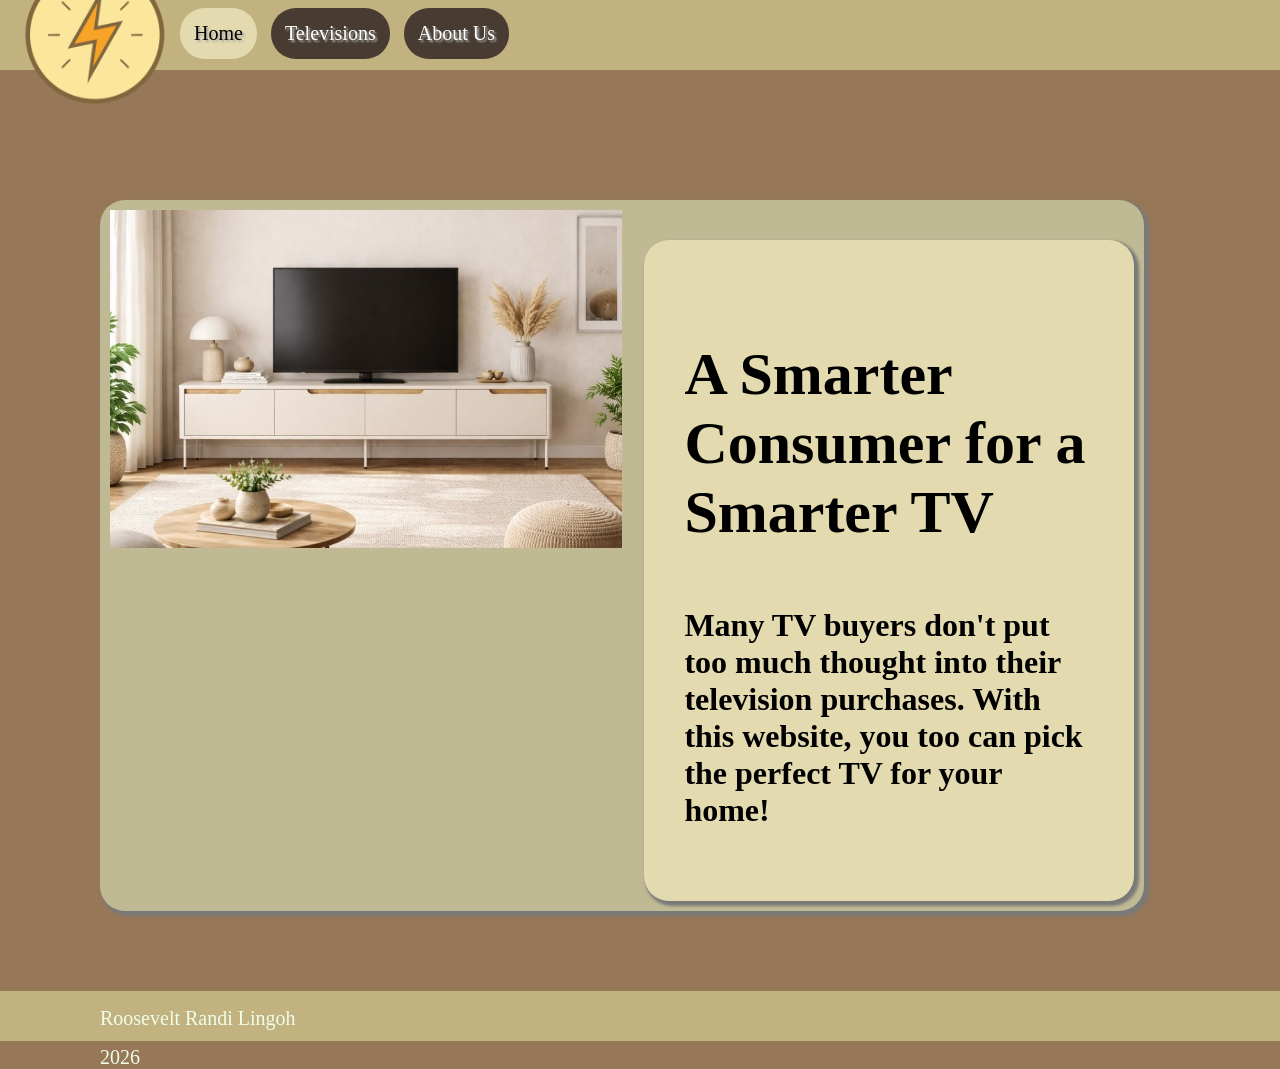
<file: T_01_BAEC/index.html>
<html>
<head>

	<title>Appliance Energy Consumption</title>
	<meta charset="utf-8" />
	<meta name="description" content="Data Visualisation" />
	<meta name="keywords"    content="BAEC T_01 web" />
	<meta name="author"      content="Roosevelt" />
	<link href="BEstyle.css" rel="stylesheet" type="text/css" />
	<script type="text/javascript" src="BE.js"></script>
	
</head>
<body>
	<header>
		<img src="images/PowerIcon.png" width="150" height="150" onclick="goHome()">
		<ul>
			<li><a class=main id="active" href="#" onclick="goHome()">Home</a></li>
			<li><a class=main href="#" onclick="goTelevisions()">Televisions</a></li>
			<li><a class=main href="#" onclick="goAboutUs()">About Us</a></li>
			
		</ul>





	</header>
<home-block class="index">
	<img src="images/beigeTV.jpg">
	<aside>
		<h1><p>A Smarter Consumer for a Smarter TV </p></h1>
		<h3><p>Many TV buyers don't put too much thought into their television purchases. With this website, you too can pick the perfect TV for your home!</p></h3>
	</aside>
</home-block>
	
	
	
	<footer>
		<p><a href="#">Roosevelt Randi Lingoh</a></p>
		<p><a href="#">2026</a></p>
	</footer>
</body>


</html>
</file>
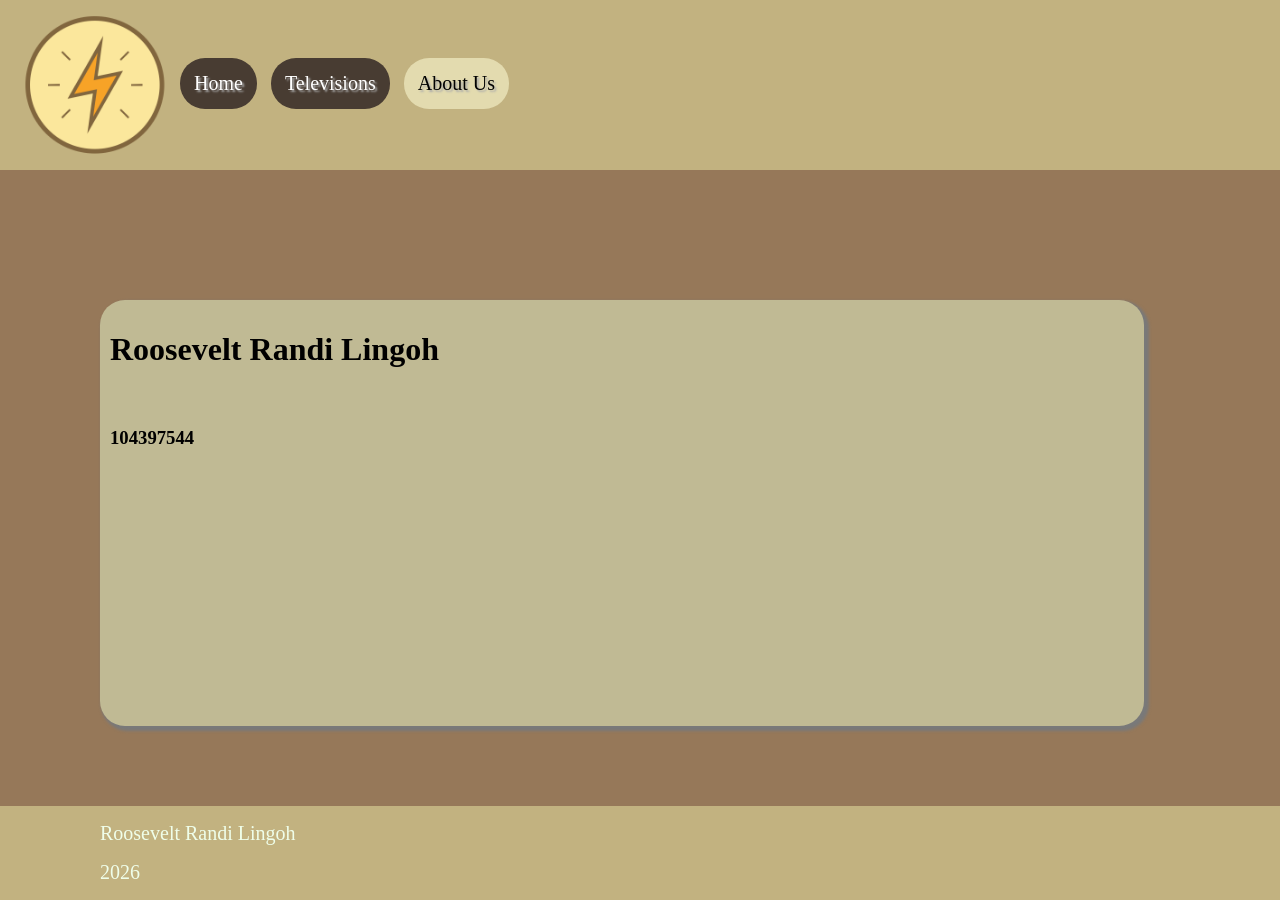
<file: T_01_BAEC/aboutus.html>
<html>
<head>

	<title>Appliance Energy Consumption</title>
	<meta charset="utf-8" />
	<meta name="description" content="Data Visualisation" />
	<meta name="keywords"    content="BAEC T_01 web" />
	<meta name="author"      content="Roosevelt" />
	<link href="BEstyle.css" rel="stylesheet" type="text/css" />
	<script type="text/javascript" src="BE.js"></script>
	
</head>
<body>
	<header>
		<img src="images/PowerIcon.png" width="150" height="150" onclick="goHome()">
		<ul>
			<li><a class=main href="#" onclick="goHome()">Home</a></li>
			<li><a class=main href="#" onclick="goTelevisions()">Televisions</a></li>
			<li><a class=main id="active" href="#" onclick="goAboutUs()">About Us</a></li>
			
		</ul>





	</header>
<home-block>
	<h1>Roosevelt Randi Lingoh</h1><br>
	<h3>104397544</h3>
</home-block>
	<footer>
		<p><a href="#">Roosevelt Randi Lingoh</a></p>
		<p><a href="#">2026</a></p>
	</footer>
</body>


</html>
</file>
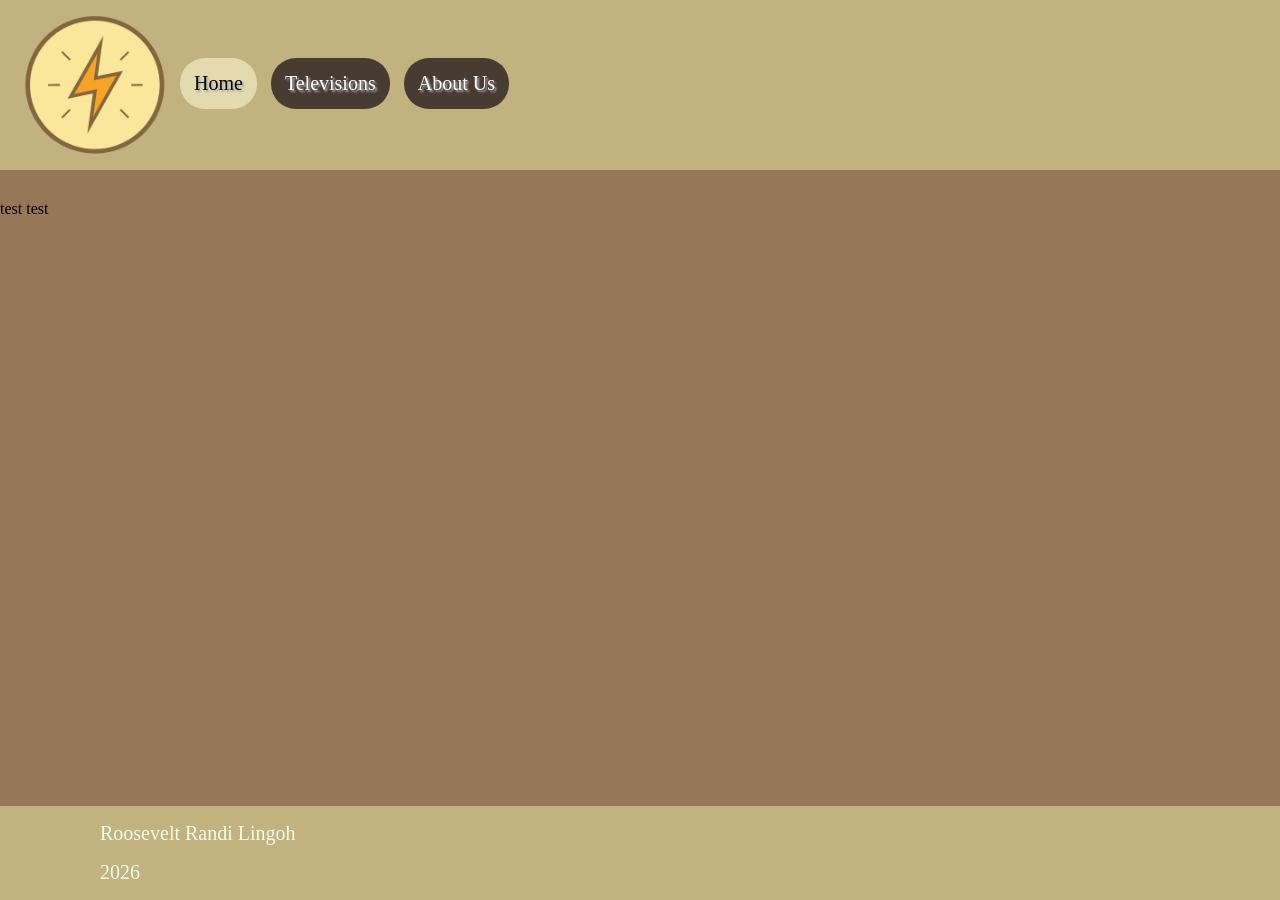
<file: T_01_BAEC/home.html>
<html>
<head>

	<title>Appliance Energy Consumption</title>
	<meta charset="utf-8" />
	<meta name="description" content="Data Visualisation" />
	<meta name="keywords"    content="BAEC T_01 web" />
	<meta name="author"      content="Roosevelt" />
	<link href="BEstyle.css" rel="stylesheet" type="text/css" />
	<script type="text/javascript" src="BE.js"></script>
	
</head>
<body>
	<header>
		<img src="PowerIcon.png" width="150" height="150" onclick="goHome()">
		<ul>
			<li><a class=main id="active" href="#" onclick="goHome()">Home</a></li>
			<li><a class=main href="#" onclick="goTelevisions()">Televisions</a></li>
			<li><a class=main href="#" onclick="goAboutUs()">About Us</a></li>
			
		</ul>





	</header>
	test
	
	
	
	

	
	
	
	
	
	
	
	
	
	
	
	
	test
	
	
	
	
	<footer>
		<p><a href="#">Roosevelt Randi Lingoh</a></p>
		<p><a href="#">2026</a></p>
	</footer>
</body>


</html>
</file>
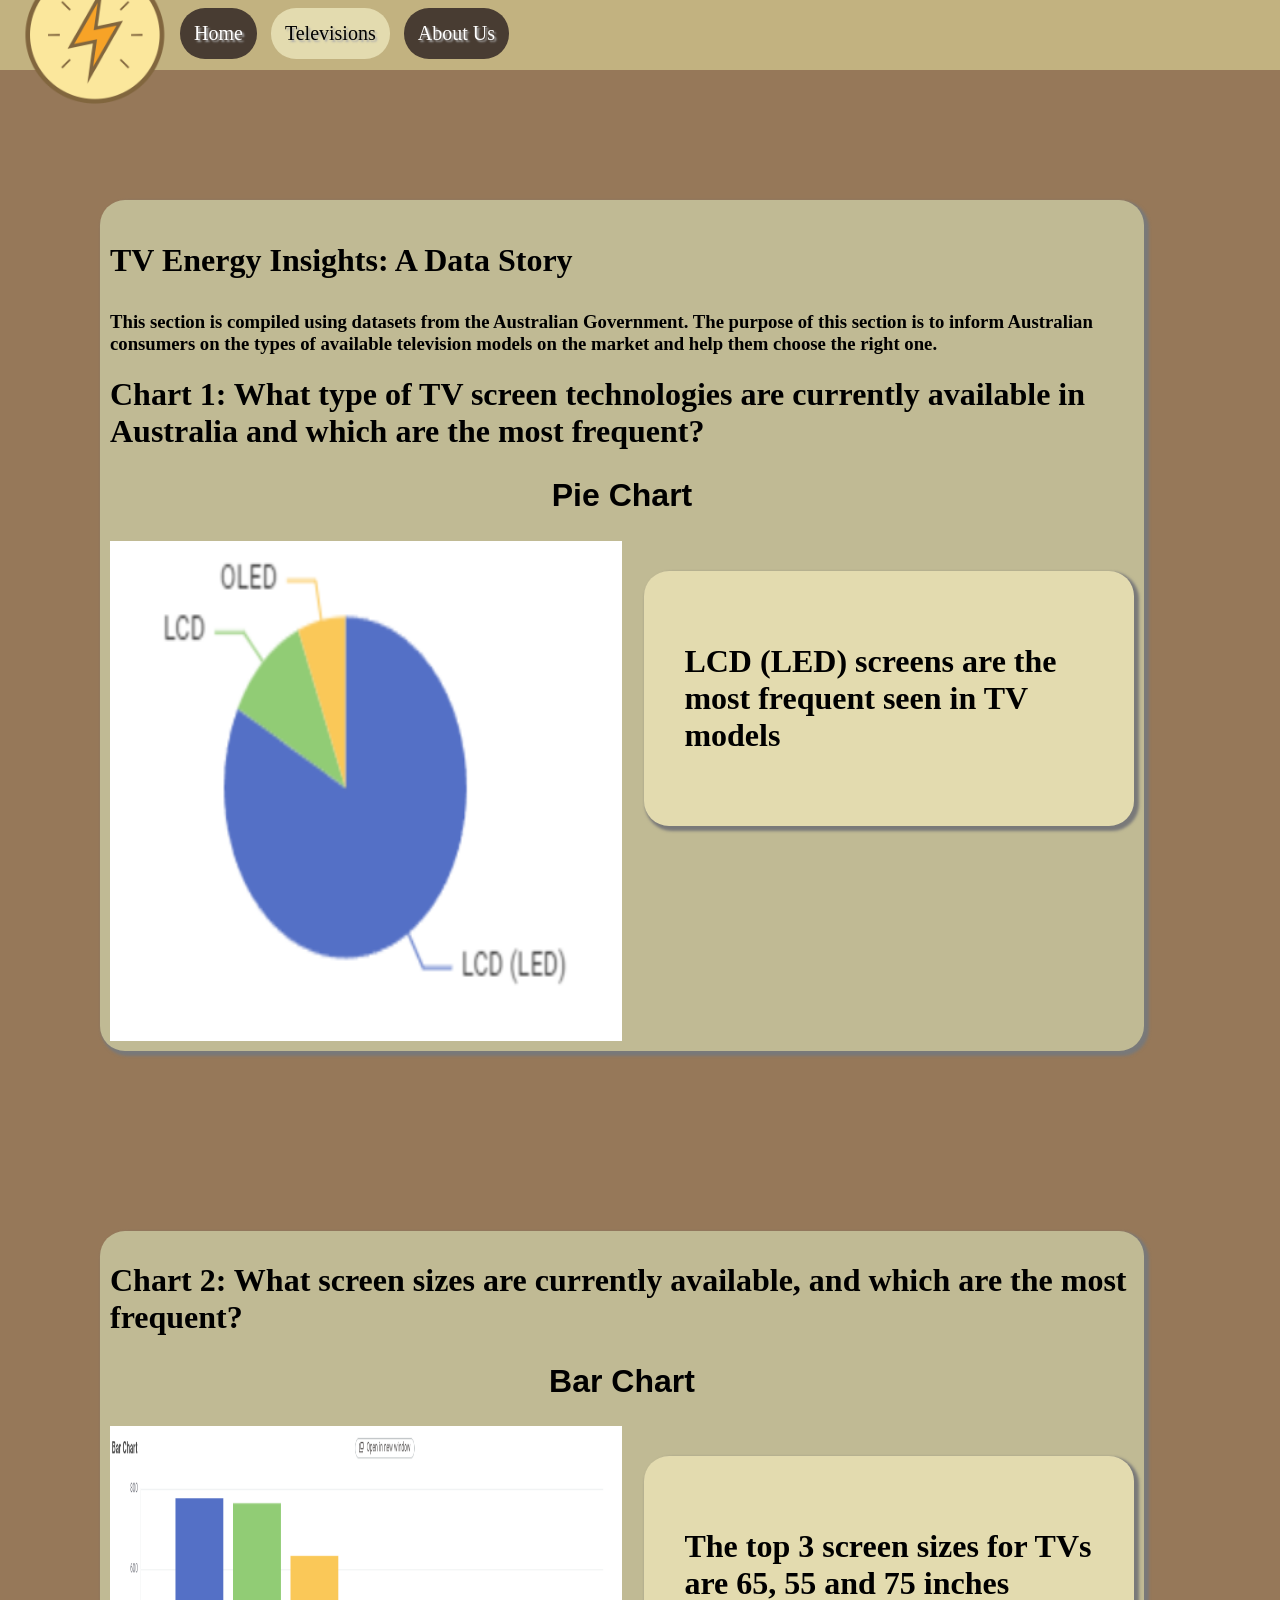
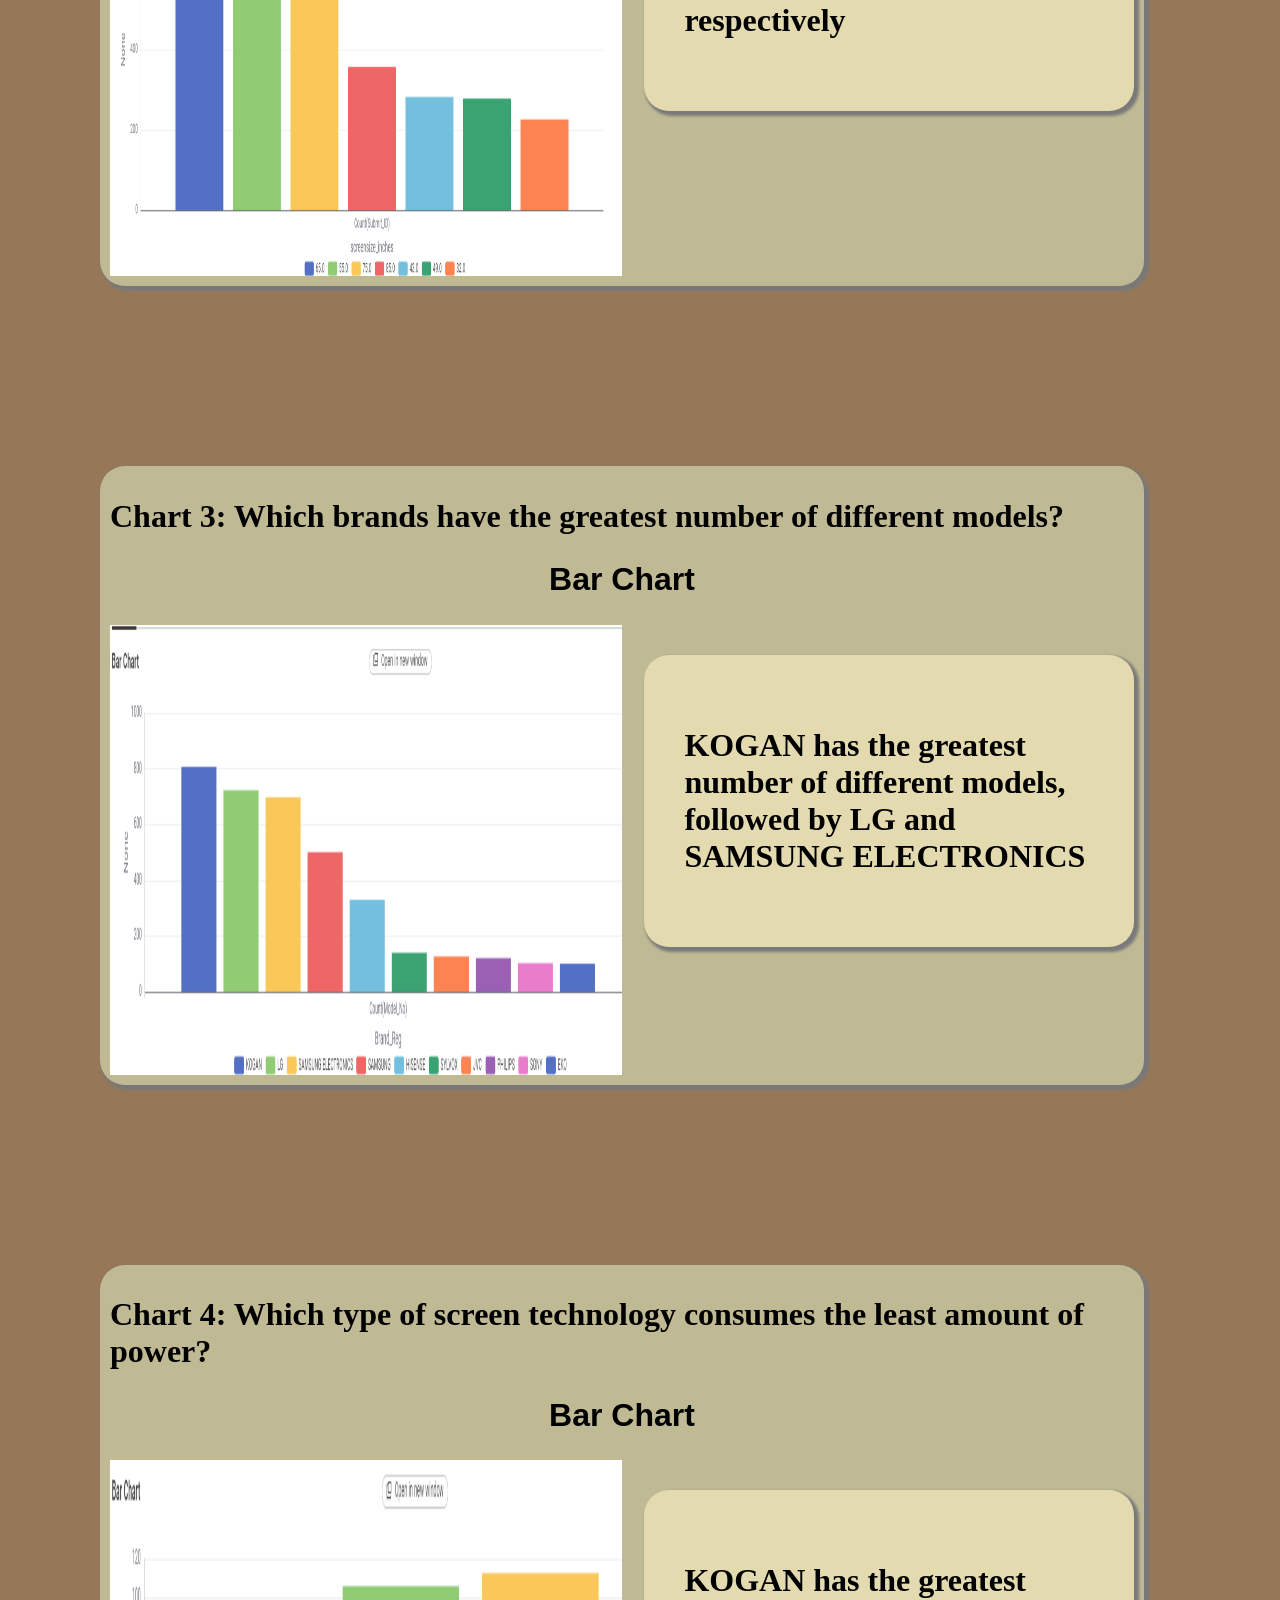
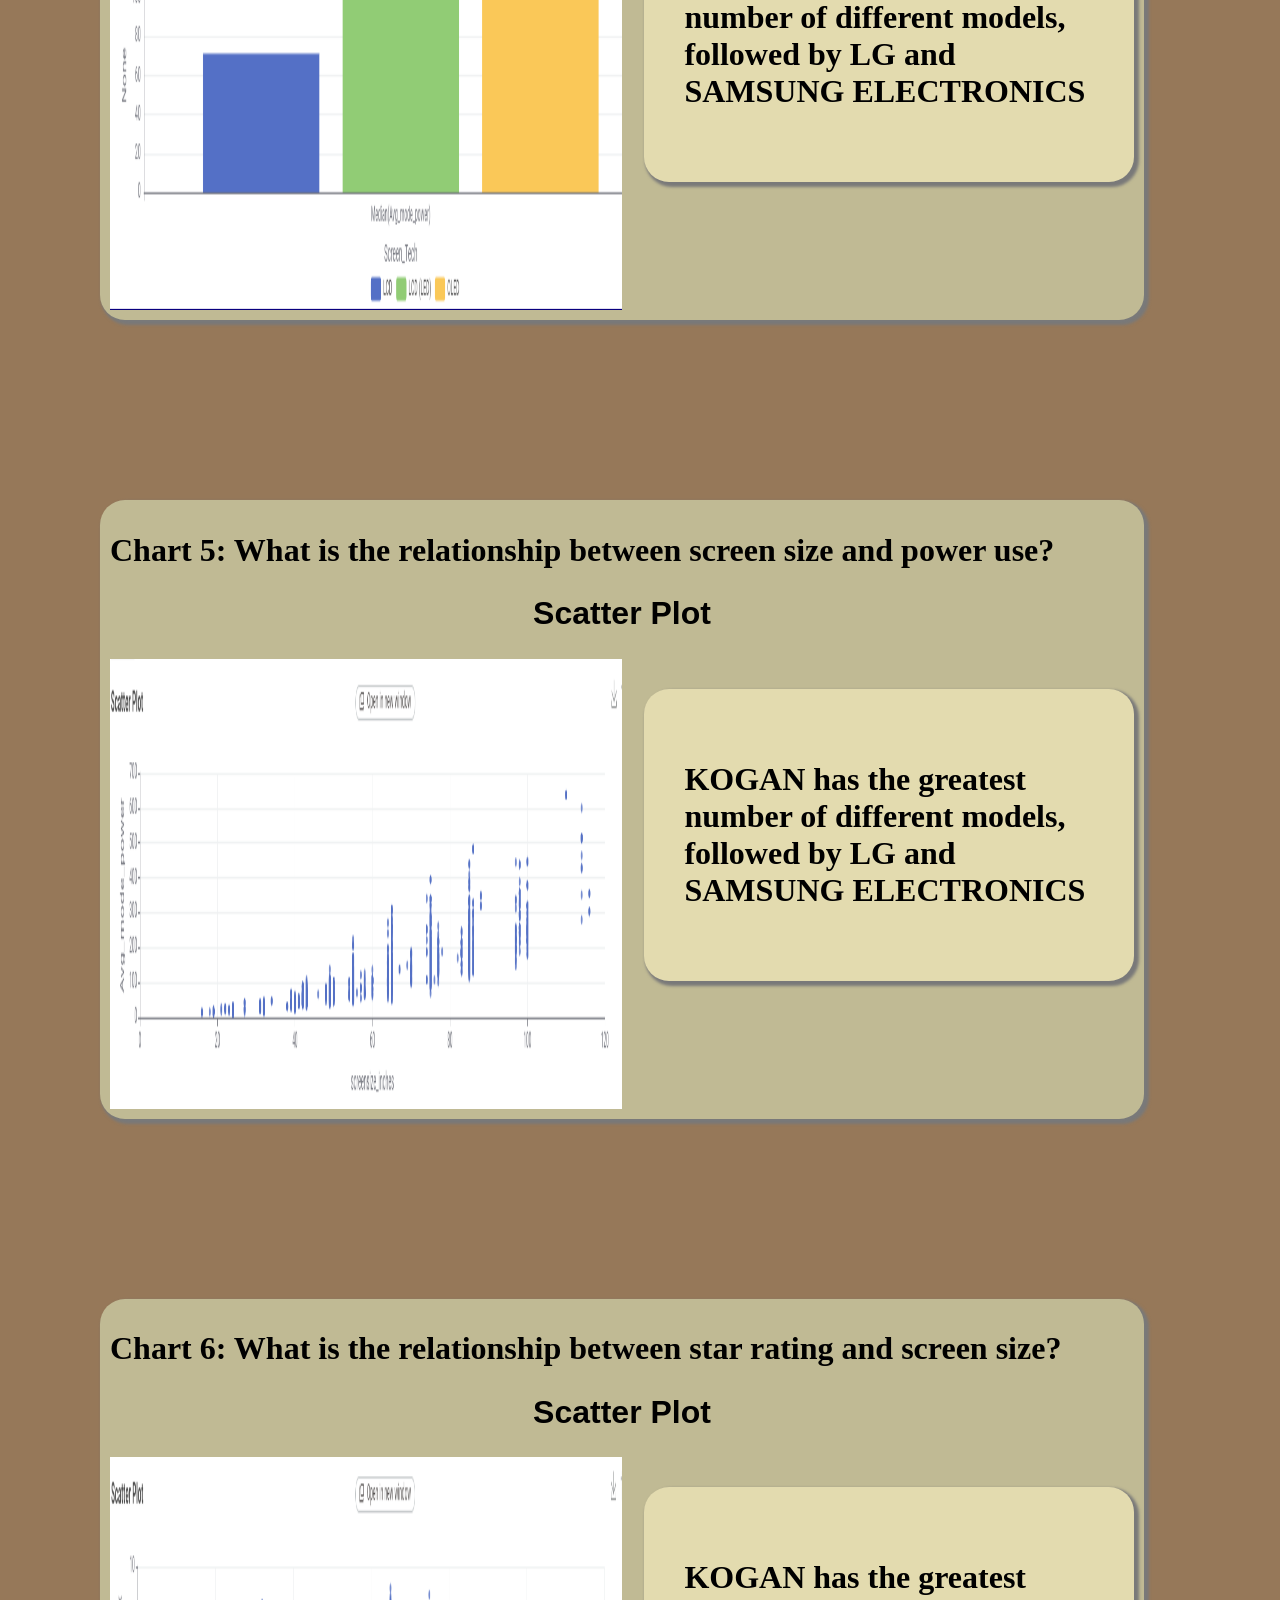
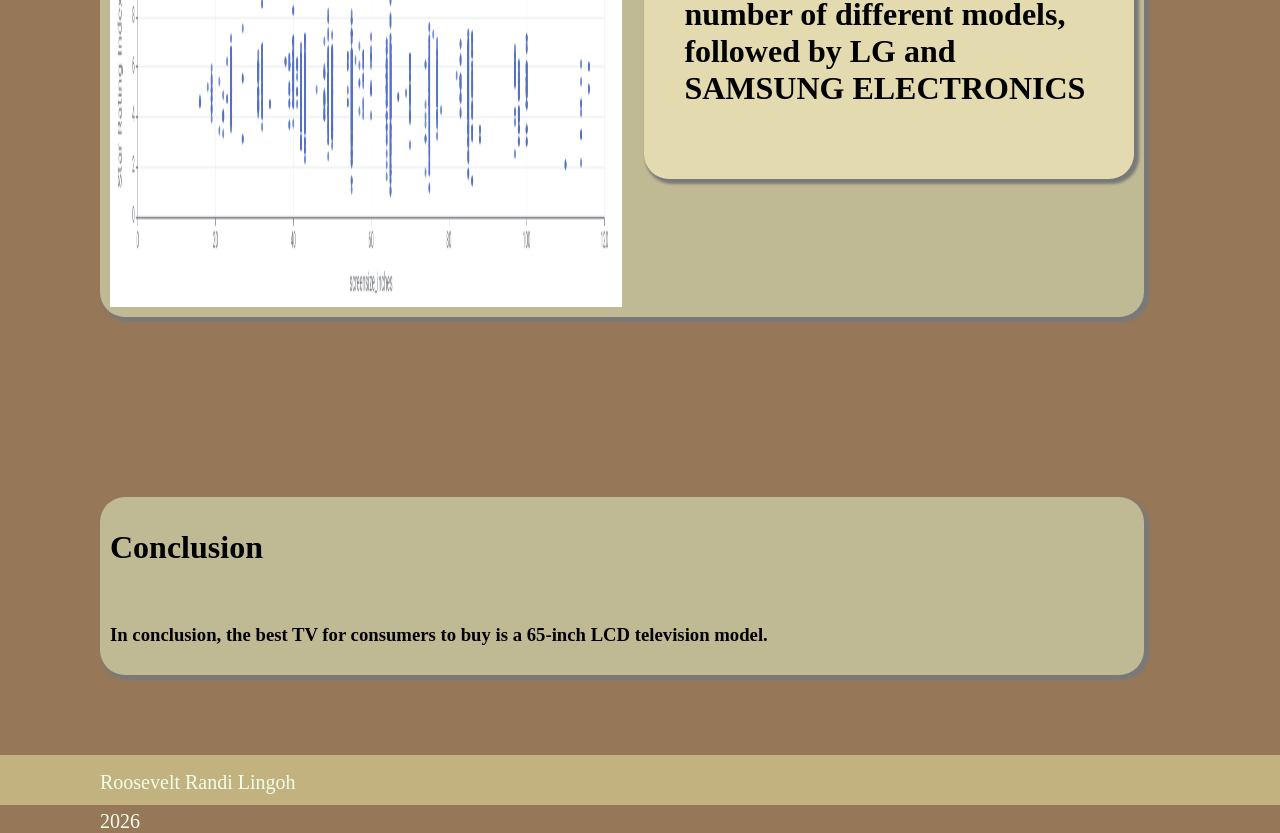
<file: T_01_BAEC/televisions.html>
<html>
<head>

	<title>Appliance Energy Consumption</title>
	<meta charset="utf-8" />
	<meta name="description" content="Data Visualisation" />
	<meta name="keywords"    content="BAEC T_01 web" />
	<meta name="author"      content="Roosevelt" />
	<link href="BEstyle.css" rel="stylesheet" type="text/css" />
	<script type="text/javascript" src="BE.js"></script>
	
</head>
<body>
	<header>
		<img src="images/PowerIcon.png" width="150" height="150" onclick="goHome()">
		<ul>
			<li><a class=main href="#" onclick="goHome()">Home</a></li>
			<li><a class=main id="active" href="#" onclick="goTelevisions()">Televisions</a></li>
			<li><a class=main href="#" onclick="goAboutUs()">About Us</a></li>
			
		</ul>





	</header>
<home-block class="index">
		<h1><p>TV Energy Insights: A Data Story </p></h1>
		<h3><p>This section is compiled using datasets from the Australian Government. The purpose of this section is to inform Australian consumers on the types of available television models on the market and help them choose the right one.</p></h3>

		<h1>Chart 1: What type of TV screen technologies are currently available in Australia and which are the most frequent?</h1>
		<h2>Pie Chart</h2>
		<img src="images/Q1C.png" width="200" height="500">
		<aside><h3><p>LCD (LED) screens are the most frequent seen in TV models</p></h3></aside>
</home-block>

<home-block class="index">
	<h1>Chart 2: What screen sizes are currently available, and which are the most frequent?</h1>
		<h2>Bar Chart</h2>
		<img src="images/Q2C.png" width="350" height="450">
		<aside><h3><p>The top 3 screen sizes for TVs are 65, 55 and 75 inches respectively</p></h3></aside>
</home-block>

<home-block class="index">
	<h1>Chart 3: Which brands have the greatest number of different models?</h1>
		<h2>Bar Chart</h2>
		<img src="images/Q3C.png" width="350" height="450">
		<aside><h3><p>KOGAN has the greatest number of different models, followed by LG and SAMSUNG ELECTRONICS</p></h3></aside>
</home-block>

<home-block class="index">
	<h1>Chart 4: Which type of screen technology consumes the least amount of power?</h1>
		<h2>Bar Chart</h2>
		<img src="images/Q4C.png" width="350" height="450">
		<aside><h3><p>KOGAN has the greatest number of different models, followed by LG and SAMSUNG ELECTRONICS</p></h3></aside>
</home-block>

<home-block class="index">
	<h1>Chart 5: What is the relationship between screen size and power use?</h1>
		<h2>Scatter Plot</h2>
		<img src="images/Q5C.png" width="350" height="450">
		<aside><h3><p>KOGAN has the greatest number of different models, followed by LG and SAMSUNG ELECTRONICS</p></h3></aside>
</home-block>

<home-block class="index">
	<h1>Chart 6: What is the relationship between star rating and screen size?</h1>
		<h2>Scatter Plot</h2>
	<img src="images/Q6C.png" width="350" height="450">
		<aside><h3><p>KOGAN has the greatest number of different models, followed by LG and SAMSUNG ELECTRONICS</p></h3></aside>
</home-block>

<home-block>
	<h1>Conclusion</h1><br>
	<h3>In conclusion, the best TV for consumers to buy is a 65-inch LCD television model.</h3>
</home-block>
	
	<footer>
		<p><a href="#">Roosevelt Randi Lingoh</a></p>
		<p><a href="#">2026</a></p>
	</footer>
</body>



</html>
</file>
<file: T_01_BAEC/BEstyle.css>
//**--------------Dropdown----------------**//

header ul li {
  position: relative;
}

.dropdown-menu {
  display: none;
  position: absolute;
  top: 100%;
  left: 0;
  background: #fff;
  list-style: none;
  margin: 0;
  padding: 0;
  min-width: 150px;
  box-shadow: 0 2px 5px rgba(0,0,0,0.2);
  z-index: 999;
}

.dropdown:hover .dropdown-menu {
  display: block;
}

.dropdown-menu li a {
  display: block;
  width: 100%;
  padding: 10px;
  color: #333;
  text-decoration: none;
}

.dropdown-menu li a:hover {
  background: #f0f0f0;
}


/*-------------------Main Contents---------------*/

body{
	background-color: #967859;
	min-height: 100vh;
	margin: 0;
	display: grid;
	grid-template-rows: auto 1fr auto;

}

home-block{
	color:black;
	background-color:#C0BA94;
	padding:10px;
	margin:100px;
	width:80%;
	display: inline-block;
	height:100% auto;
	box-shadow:3px 3px 3px 2px #797979;
	margin-bottom:80px;
	border-radius:25px;
}


home-block h2{
	font-size:200%;
	font-family:Arial;
	text-align:center;
}

home-block h2 clr{
	color:#38C501;
	text-shadow:2px 2px 2px #aaaaaa;
}

home-block h2.act{
	color:#CFFEBC;
	text-shadow:2px 2px 2px #aaaaaa;
	font-family:Arial;
}

home-block aside{
	margin-top:30px;
	float:right;
	width:40%;
	text-decoration:none;
	color:black;
	background-color:#E3DBAF;
	padding:40px;
	box-shadow:3px 3px 3px 2px #797979;
	border-radius:25px;
}

home-block aside.left{
	float:left;
	width:35%;
}


home-block aside h1{
	font-size:60px;
	padding-top:0px;
}

home-block aside h3{
	font-size:32px;
}


table{
	background-color:#8FFF63;
	font-family:arial;
	float:none;
	margin-left:auto;
	margin-right:auto;
}

home-block img.profile{
	float: none;
	display:block;
	margin: auto;
	width:30%;
	border-style:groove;
	padding:20px;
}

home-block img{
	float:left;
	width:50%;
}

#txtboxh{
	height:30px;
	font-size:30px;
}

#pdtimg{
	float: none;
	display:block;
	margin: auto;
	width:29%;
	padding:20px;
	display:inline-block;
	border-radius:25px;
}

section{
	float:right;
	font-size:40px;
	padding-left:20px;
	font-size:60px;
}


/*----------------------Header & Footer-----------------------------------------*/

logo{
 font-size: 50px;
  color: white;
  font-family: Courier;
  margin-right: 60px; 
}

header{
	min-height: 50px;
	display: flex;              
	align-items: center;       
	justify-content: flex-start;
	background-color: #C2B280;
	margin-bottom: 30px;
	overflow: visible;          
	padding: 10px 20px;         


}

header ul{
	padding:10px;
	list-style-type:none;
}
header ul li{
	display:inline-block;
	position:relative;
}

header a.main{
	float: left;
	font-size: 20px;
	color: white;
	text-shadow:2px 2px 2px #aaaaaa;
	text-align: center;
	padding: 14px 14px;
	text-decoration: none;
	border-radius:25px;
	background-color:#483C32;
	margin-right:10px;
}

header a.main:hover{
	background-color:#ACD0B4;
	border-radius: 25px;
}


#active{
	background-color:#E3DBAF;
	color:#010101;
}


footer{
	min-height:50px;
	background-color: #C2B280;

}

footer a{
	margin-left:100px;
	margin-top:auto;
	font-size:20px;
	color:#EFFEE9;
	text-decoration:none;
	height:20%;
}

footer a:hover {
	color: #3DE8FE;
}
</file>
